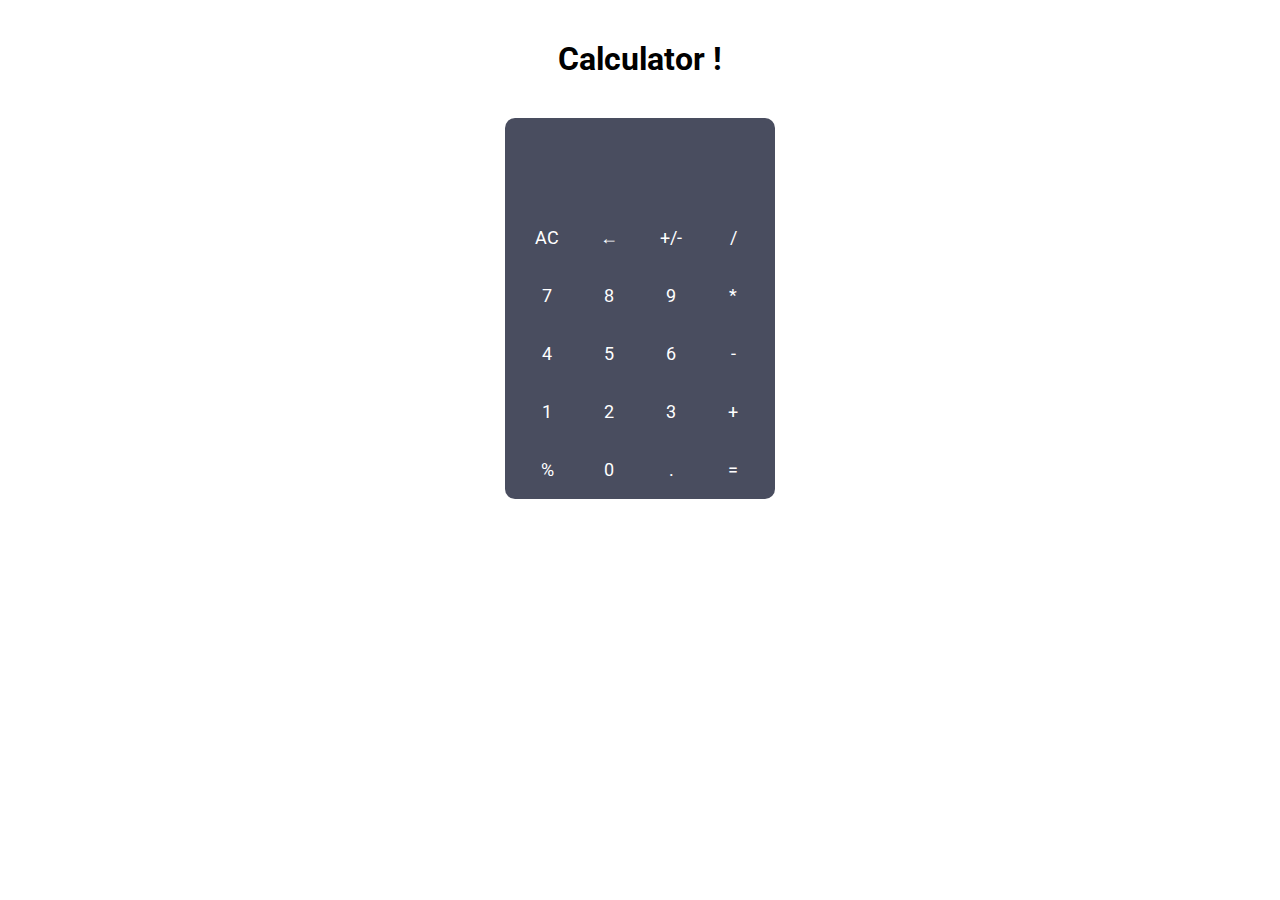
<file: FrontEnd Dvelopment/Calculator/index.html>
<!DOCTYPE html>
<html lang="en">
<head>
    <meta charset="UTF-8">
    <meta name="viewport" content="width=device-width, initial-scale=1.0">
    <title>Calculator</title>
    <link rel="stylesheet" href="style.css">
</head>
<body>
    
    <h1>Calculator !</h1>
    <div class="container">
        <input type="text" name="textbox" class="textbox">
        <div class="row">
            <button class="button">AC</button>
            <button class="button">←</button>
            <button class="button">+/-</button>
            <button class="button">/</button>
        </div>
        <div class="row">
            <button class="button">7</button>
            <button class="button">8</button>
            <button class="button">9</button>
            <button class="button">*</button>
        </div>
        <div class="row">
            <button class="button">4</button>
            <button class="button">5</button>
            <button class="button">6</button>
            <button class="button">-</button>
        </div>
        <div class="row">
            <button class="button">1</button>
            <button class="button">2</button>
            <button class="button">3</button>
            <button class="button">+</button>
        </div>
        <div class="row">
            <button class="button">%</button>
            <button class="button">0</button>
            <button class="button">.</button>
            <button class="button equals">=</button>
        </div>
    </div>
</body>

<script src="script.js"></script>
</html>
</file>
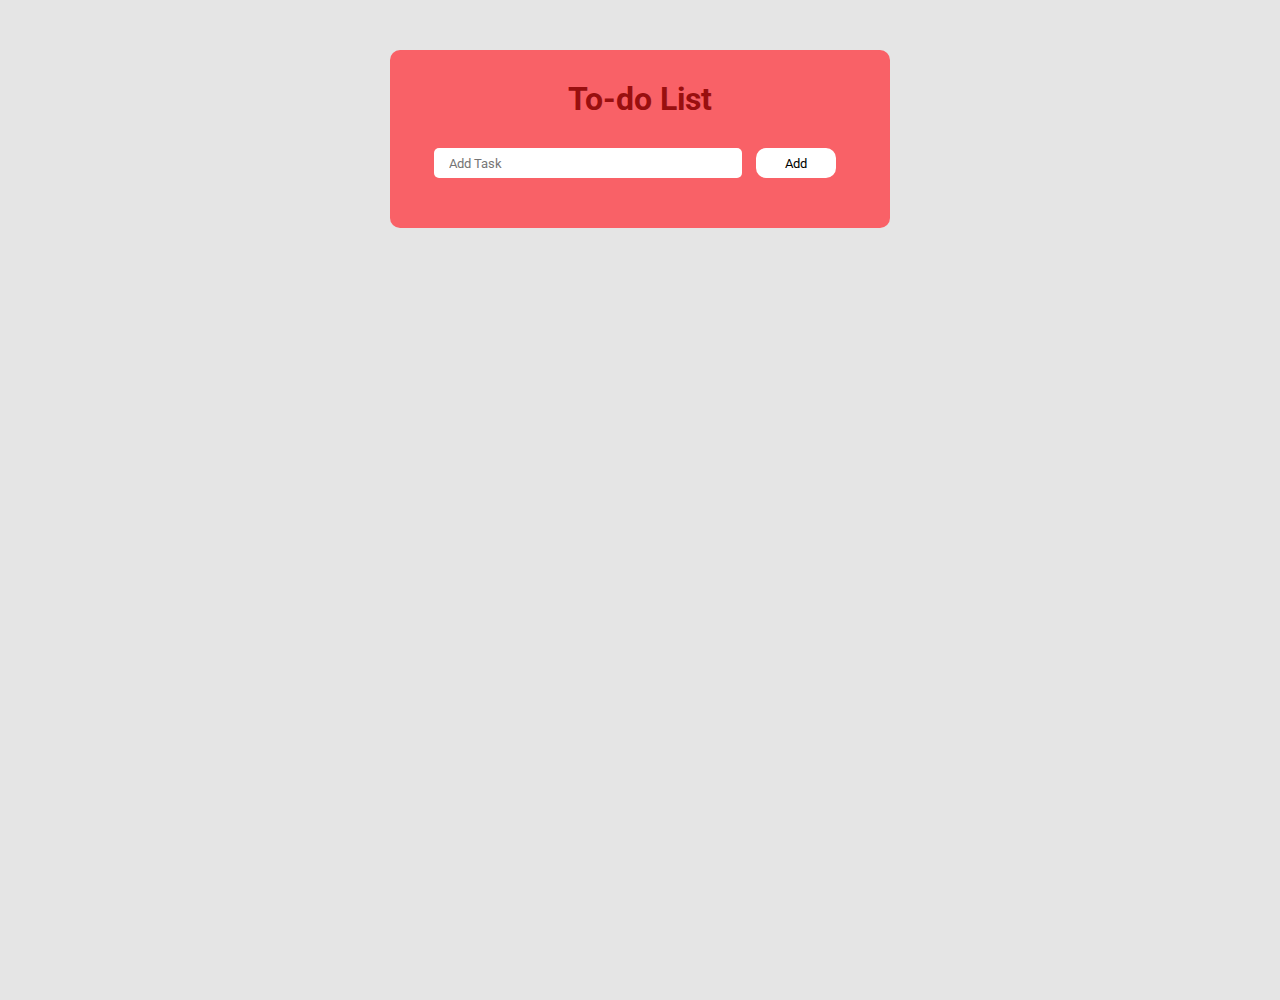
<file: FrontEnd Dvelopment/To do List/index.html>
<!DOCTYPE html>
<html lang="en">

<head>
  <meta charset="UTF-8">
  <meta name="viewport" content="width=device-width, initial-scale=1.0">
  <title>Todo</title>
  <link rel="stylesheet" href="style.css">
</head>

<body>
  <div class="container">
    <div class="box">
      <h1>To-do List</h1>
      <div class="row">
        <input type="text" id="inputBox" placeholder="Add Task" class="text">
        <Button onclick="addTask()">Add</Button>
      </div>
      <ul id="lsContainer">
       
      </ul>
    </div>
  </div>
</body>

<script src="script.js"></script>

</html>
</file>
<file: FrontEnd Dvelopment/Calculator/style.css>
@import url('https://fonts.googleapis.com/css2?family=Roboto:wght@100;300;400;500;700;900&display=swap');

* {
    padding: 0;
    margin: 0;
    box-sizing: border-box;
    font-family: 'Roboto', sans-serif;
}

body{
    display: flex;
    flex-direction: column;
    align-items: center;
    justify-content: space-around;
    text-align: center;
    max-height: 100em;
    width: 100%;
    background: #fff;
}

.container {
    background: #494D5F;
    width: 270px;
    display: flex;
    flex-direction: column;
    align-items: center;
    justify-content: center;
    text-align: center;
    border-radius: 10px;
}
h1 {
    margin: 40px;
}

.textbox {
    width: 90%;
    height: 50px;
    border: none;
    outline: none;
    text-align: right;
    font-size: 30px;
    margin: 20px 13px;
    background: transparent;
    color: #fff;
    /* border-bottom: 1px solid black; */
}

.button {
    width: 50px;
    height: 50px;
    margin: 4px;
    border: none;
    font-size: 18px;
    background: #494D5F;
    cursor: pointer;
    color: #fff;
}

.button:hover {
    background: grey;
    color: #fff;
    border-radius: 4px;
    transition: 0.4s;
}

.equals {
    
}
</file>
<file: FrontEnd Dvelopment/To do List/style.css>
@import url('https://fonts.googleapis.com/css2?family=Roboto:wght@100;300;400;500;700;900&display=swap');

* {
    margin: 0;
    padding: 0;
    box-sizing: border-box;
    font-family: 'Roboto', sans-serif;
}

body {
    background: #e5e5e5;
}

.container {
    min-height: 100vh;
    width: 100%;
    /* background: #000; */
    display: flex;
    /* align-items: center; */
    justify-content: center;
    text-align: center;
    margin: 50px 0;
}

.box {
    background: #F96167;
    height: 50%;
    width: 500px;
    padding: 30px;
    border-radius: 10px;
}

.box h1 {
    margin-bottom: 30px;
    
    color: rgb(153, 15, 15);
}

.row input {
    width: 70%;
    height: 30px;
    border: none;
    outline: none;
    padding: 15px;
    border-radius: 5px;
}

.row button {
    width: 80px;
    height: 30px;
    margin: 0 10px;
    border-radius: 10px;
    border: none;
    cursor: pointer;
    background: #fff;
}

#lsContainer {
    display: flex;
    flex-direction: column;
    align-items: space-between;
    justify-content: space-between;
    margin-top: 20px;
}



ul li {
    list-style: none;
    font-size: 17px;
    padding: 12px 8px 12px 50px;
    user-select: none;
    cursor: pointer;
    position: relative;
    display: flex;
    align-items: center;
    justify-content: space-between;
    color: white;
}

ul li::before {
    content: '';
    position: absolute;
    height: 14px;
    width: 14px;
    border-radius: 50%;
    /* border: 2px solid black; */
    /* background: #fff; */
    text-align: center;
    /* background-size: cover; */
    /* background-position: center; */
    top: 10px;
    left: 3px;
}

ul li.active {
    color: white;
    /* text-decoration: line-through; */
}

ul li.active::before {
    content: '✓';

}
</file>
